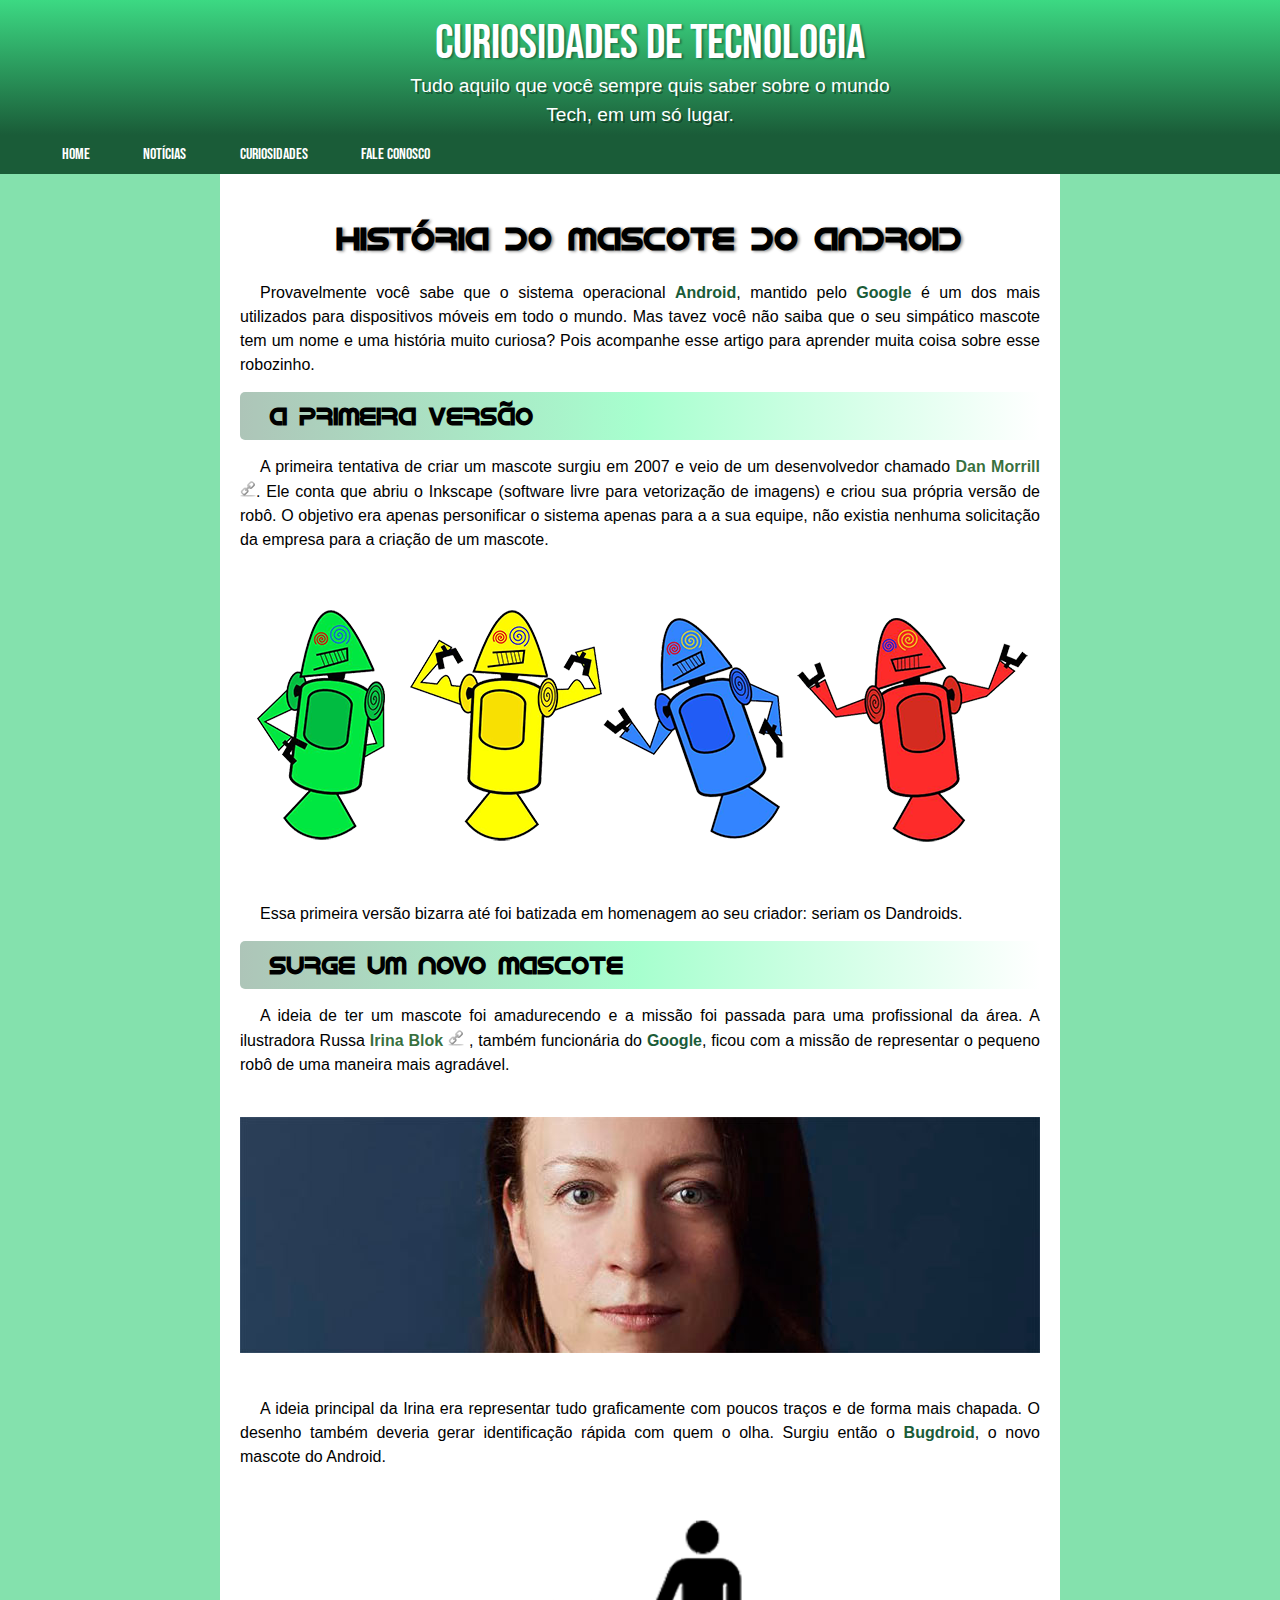
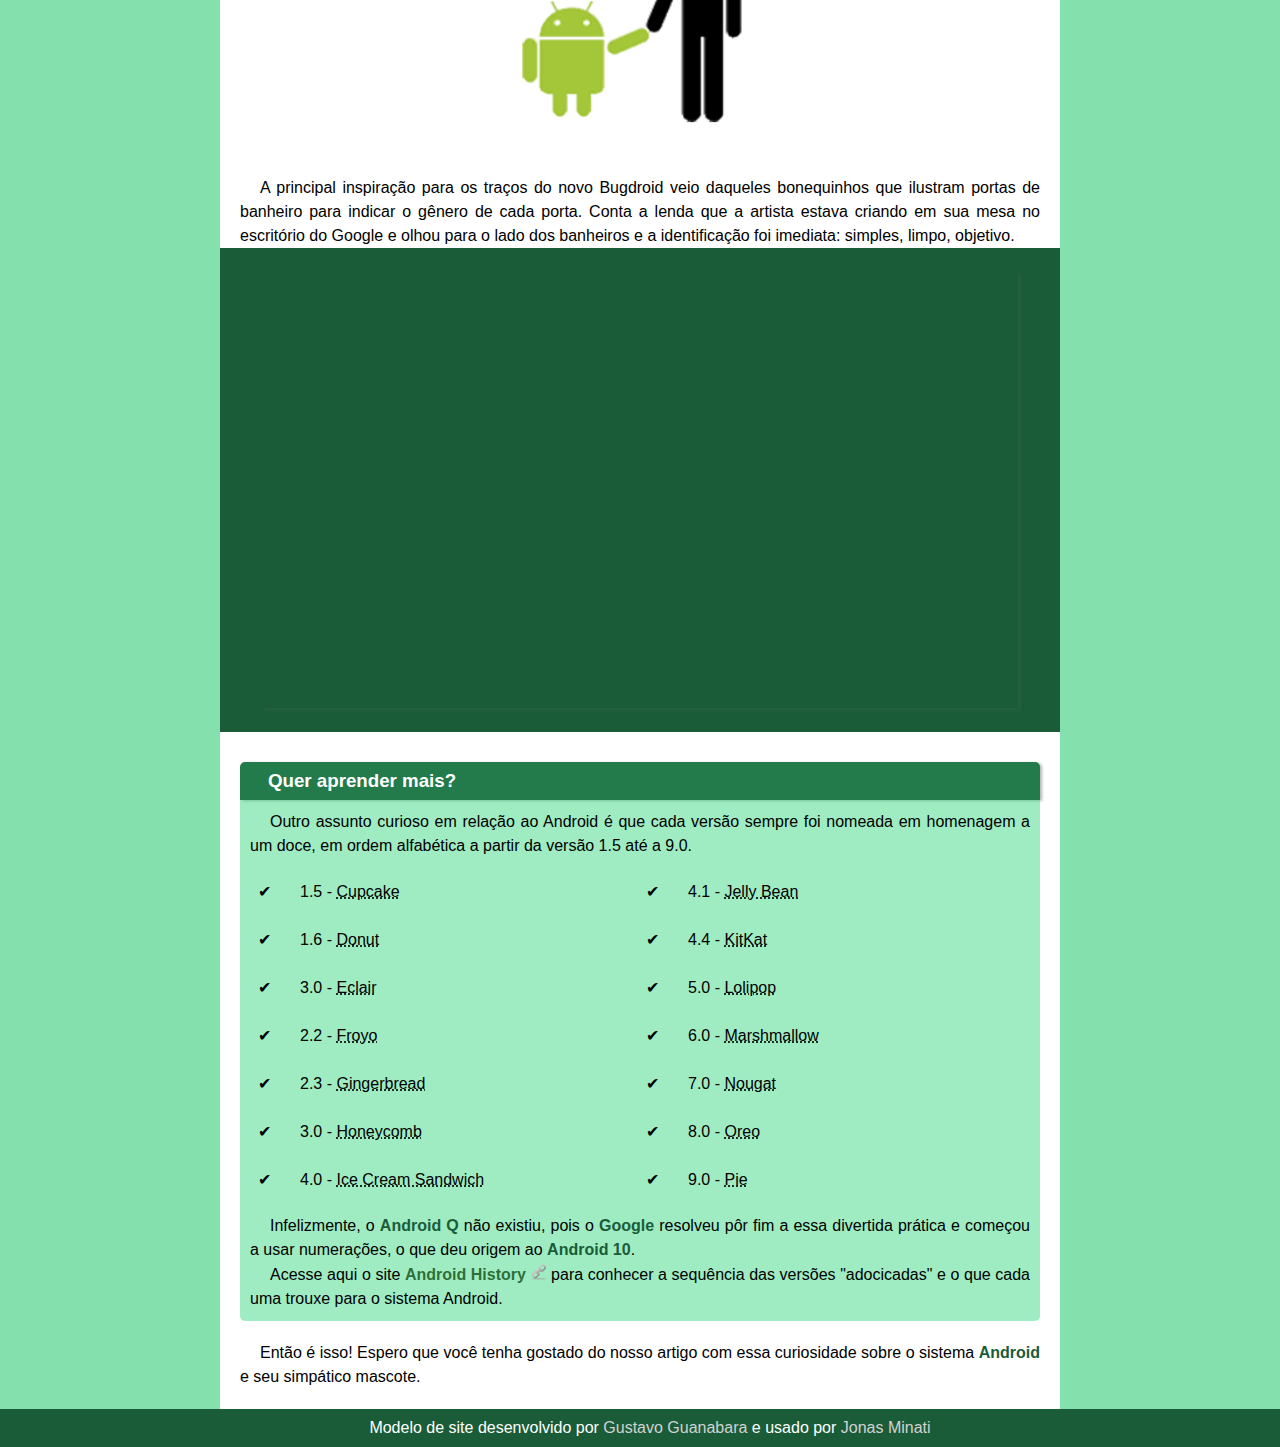
<file: index.html>
<!DOCTYPE html>
<html lang="pt-br">
<head>
    <meta charset="UTF-8">
    <meta name="viewport" content="width=device-width, initial-scale=1.0">
    <link rel="shortcut icon" href="imagens/favicon.ico" type="image/x-icon">
    <title>Android</title>
    <link rel="stylesheet" href="style.css">
</head>
<body>
    <header>
        <h1>CURIOSIDADES DE TECNOLOGIA</h1>
        <p>Tudo aquilo que você sempre quis saber sobre o mundo
        Tech, em um só lugar.</p>
    </header>
    <nav>
        <a href="#">Home</a>
        <a href="#">Notícias</a>
        <a href="#">Curiosidades</a>
        <a href="#">Fale Conosco</a>
    </nav>
    <main id="principal">
        
        <section>

            <h1>História do Mascote do Android</h1>

            <p>Provavelmente você sabe que o sistema operacional <strong>Android</strong>, mantido pelo <strong>Google</strong> é um dos mais utilizados para dispositivos móveis em todo o mundo. Mas tavez você não saiba que o seu simpático mascote tem um nome e uma história muito curiosa? Pois acompanhe esse artigo para aprender muita coisa sobre esse robozinho.
            </p>
        </section>

        <section>

            <h2>A primeira Versão</h2>

            <p>A primeira tentativa de criar um mascote surgiu em 2007 e veio de um desenvolvedor chamado <a target='_blank' rel='external' href="https://danmorrill.org/">Dan Morrill <img src="imagens/icone-link.png" alt="icone simbolo link" class="link-image"></a>. Ele conta que abriu o Inkscape (software livre para vetorização de imagens) e criou sua própria versão de robô. O objetivo era apenas personificar o sistema apenas para a a sua equipe, não existia nenhuma solicitação da empresa para a criação de um mascote.</p>

            <picture>
                <source media="(max-width: 550px)"
                srcset="imagens/dan-droids-pq.png"
                type="image/png">
                <img src="imagens/dan-droids.png" alt="imagem dos robos do android">
            </picture>

            <p>Essa primeira versão bizarra até foi batizada em homenagem ao seu criador: seriam os Dandroids.</p>
        </section>

        <section>

            <h2>Surge um novo mascote</h2>

            <p>A ideia de ter um mascote foi amadurecendo e a missão foi passada para uma profissional da área. A ilustradora Russa
            <a target='_blank' rel="external" href="https://www.irinablok.com/">Irina Blok
            <img src="imagens/icone-link.png" alt="icone simbolo link" class="link-image"></a>
            , também funcionária do <strong>Google</strong>, ficou com a missão de representar o pequeno robô de uma maneira mais agradável.</p>

            <picture>
                <source media="(max-width: 550px)"
                srcset="imagens/irina-blok-pq.jpg" 
                type="image/jpg"
                >
                <img src="imagens/irina-blok.jpg" alt="Irina, criadora do mascote Android" class="img-conteudo">

            </picture>

            <p>A ideia principal da Irina era representar tudo graficamente com poucos traços e de forma mais chapada. O desenho também deveria gerar identificação rápida com quem o olha. Surgiu então o <strong>Bugdroid</strong>, o novo mascote do Android.</p>
            
            <picture> 
                <img src="imagens/bugdroid.png" alt="mascote de maos dadas com pessoa" class="img-conteudo" id="img-pequena">
            </picture>

            <p>A principal inspiração para os traços do novo Bugdroid veio daqueles bonequinhos que ilustram portas de banheiro para indicar o gênero de cada porta. Conta a lenda que a artista estava criando em sua mesa no escritório do Google e olhou para o lado dos banheiros e a identificação foi imediata: simples, limpo, objetivo.
            </p>

        </section>
       
        
            
            <div id="video">
                <iframe id='video' width="700" height="393" src="https://www.youtube.com/embed/l2UDgpLz20M?si=pKCrMi-AjlDFeIiU" title="YouTube video player" frameborder="0" allow="accelerometer; autoplay; clipboard-write; encrypted-media; gyroscope; picture-in-picture; web-share" referrerpolicy="strict-origin-when-cross-origin" allowfullscreen></iframe>
            </div>
       
        <h3>Quer aprender mais?</h3>
        <section id="saber-mais">

            
            
            <p>Outro assunto curioso em relação ao Android é que cada versão sempre foi nomeada em homenagem a um doce, em ordem alfabética a partir da versão 1.5 até a 9.0.</p>


            <ul>
                <li>1.5 - <abbr title="Bolo de copo">Cupcake</abbr></li>
                <li>1.6 - <abbr title="Rosquinha">Donut</abbr></li>
                <li>3.0 - <abbr title="Bomba">Eclair</abbr></li>
                <li>2.2 - <abbr title="Iogurte Congelado">Froyo</abbr></li>
                <li>2.3 - <abbr title="Biscoito de Gengibre">Gingerbread</abbr></li>
                <li>3.0 - <abbr title="Favo de mel">Honeycomb</abbr></li>
                <li>4.0 - <abbr title="Sanduiche de Sorvete">Ice Cream Sandwich</abbr></li>
                <li>4.1 - <abbr title="Jujuba">Jelly Bean</abbr></li>
                <li>4.4 - <abbr title="Kitkat">KitKat</abbr></li>
                <li>5.0 - <abbr title="Pirulito">Lolipop</abbr></li>
                <li>6.0 - <abbr title="Marshmallow">Marshmallow</abbr></li>
                <li>7.0 - <abbr title="Torrone">Nougat</abbr></li>
                <li>8.0 - <abbr title="Oreo">Oreo</abbr></li>
                <li>9.0 - <abbr title="torta">Pie</abbr></li>
            </ul>


            <p>Infelizmente, o <strong>Android Q</strong> não existiu, pois o <strong>Google</strong> resolveu pôr fim a essa divertida prática e começou a usar numerações, o que deu origem ao <strong>Android 10</strong>.</p>

            <p>Acesse aqui o site 
            <a href="https://www.hostmidia.com.br/blog/o-que-e-android/" target="_blank" rel="external">Android History 
            <img src="imagens/icone-link.png" alt="icone simbolo link" class="link-image"></a> 
            para conhecer a sequência das versões "adocicadas" e o que cada uma trouxe para o sistema Android.</p>
        </section>
        <p>Então é isso! Espero que você tenha gostado do nosso artigo com essa curiosidade sobre o sistema <strong>Android</strong> e seu simpático mascote.</p>
    </main>

    <footer>

        <p>Modelo de site desenvolvido por <a target="_blank" rel='external' href="https://github.com/gustavoguanabara">Gustavo Guanabara</a> e usado por <a target="_blank" rel='external' href="https://github.com/andrejonasminati">Jonas Minati</a></p>

    </footer>
</body>
</html>
</file>
<file: style.css>
@font-face {
    font-family: 'idroid';
    src: url(fontes/idroid.otf);
}

@font-face {
    font-family: 'Bebas Neue';
    src: url(fontes/BebasNeue-Regular.ttf);
}

*{
    padding: 0px;
    margin:0px;
}

:root{
    --fonte-padrao: Arial, Verdana, sans-serif;
    --fonte-android: 'idroid', cursive;
    --fonte-destaque:'Bebas Neue', cursive;
}

body{
 font-family: var(--fonte-padrao);
 font-weight: 400;
 background-color: #84E1AD;
 text-indent: 20px;
}

p{
    text-align: justify;
    line-height: 1.5em;
    font-weight: 500;
}

strong{
    color:#1A5C38
}

header{
    background-image: linear-gradient(#3CD983,#1A5C38);
    color:white;
    padding-top: 15px ;
    padding-bottom: 5px;
    width: 100%;
}

header > h1{
    text-align: center;
    font-size: 3.0em;
    font-weight:500;
    font-family: var(--fonte-destaque);
    text-shadow: 2px 1px 2px rgba(0, 0, 0, 0.342)
}

header > p{
    text-align: center;
    font-size: 1.2em;
    max-width: 550px;
    margin: auto;
    text-shadow: 2px 2px 0px rgba(0, 0, 0, 0.321)
}
 
nav{
    background-color:#1A5C38 ;
    padding: 10px;
}

nav > a{
    text-decoration: none;
    margin: 10px 10px 0px 25px;
    color:white;
    font-size: 1.0em; 
    padding: 7px;
    background-color: #1A5C38;
    font-family: var(--fonte-destaque);
}

nav>a:hover{
    background-color: #258233ba;
    color:rgb(230, 230, 230)
}

main#principal{
    min-width: 320px;
   max-width: 800px;
   background-color: white;
   padding: 20px;
   margin:auto;
   box-shadow: 3px rgba(0, 0, 0, 0.808);
}

section a{
color:#1b5c24df;
text-decoration: none;
font-weight: bold;
}

section a:hover{
    color:white;
    background-color: #1A5C38;
}

section > h1{
    text-align: center;
    font-family: var(--fonte-android);
    padding: 10px;
    margin: 15px auto;
    text-shadow: 2px 1px 3px rgba(0, 0, 0, 0.445);
    font-size: 2em;
}

section > h2{
    font-family: var(--fonte-android);
    margin: 15px auto;
    padding: 10px;
    background-image: linear-gradient(to right,#1a5c385b,#46ff9979, white);
    border-top-left-radius: 5px;
    border-bottom-left-radius: 5px;
}

picture > img{
    width: 100%;
    margin: 40px auto;
}

#img-pequena{
    max-width: 350px;
    display: block;
    margin:40px auto;
}

div#video{
    position:relative;
    padding: 20px;
    padding-bottom: 58%;
    margin: 0px -20px 30px -20px;
    background-color: #1A5C38;
}

#video > iframe{
    position: absolute;
    top: 5%;
    left:5%;
    width:90%;
    height:90%;
    box-shadow: 2px 2px 4px rgba(117, 117, 117, 0.179);
}

.link-image{
    width: 16px;
    padding-top: 2px;
}

ul{
    margin: 10px
}

li{
    text-decoration: none;
    margin-left: 20px;
}

#saber-mais{
    background-color: #3cd9837e;
    border-bottom-left-radius: 5px;
    border-bottom-right-radius: 5px;
    padding: 10px;
    line-height: 3em;
    margin-bottom: 20px;
}

section ul{
    list-style-position: outside;
    columns: 2;
    line-height: 3em;
    list-style-type: "\2714\00A0\00A0";
}

h3{
    background-color: #237a4a;
    color:white;
    border-top-left-radius: 5px;
    border-top-right-radius: 5px;
    padding: 8px;
    box-shadow: 2px 1px 3px rgba(0, 0, 0, 0.301);  
}

footer{
    background-color: #1A5C38;
    padding: 7px;
    color: white;
}

footer > p{
    margin: auto;
    text-align: center;
}
footer a{
    text-decoration: none;
    color:rgb(210, 210, 210);
    
}

footer a:hover{
    color:#4cff9c;
}
</file>
